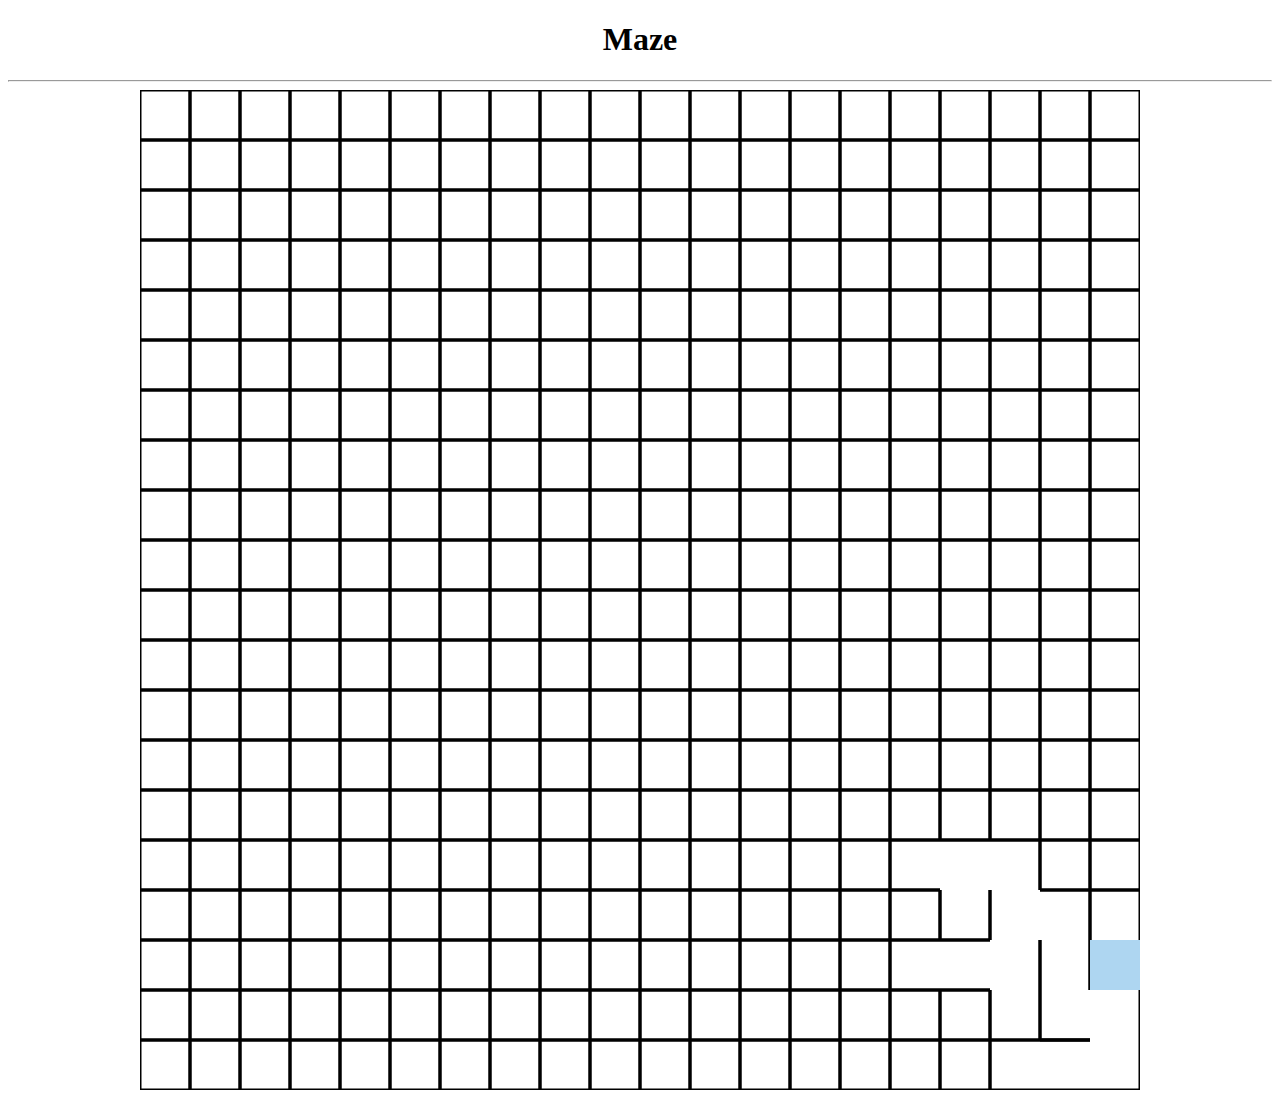
<file: index.html>
<!DOCTYPE html>
<html lang="en">
<head>
    <meta charset="UTF-8">
    <meta name="viewport" content="width=device-width, initial-scale=1.0">
    <link href="main.css" rel="stylesheet">

    <title>Maze</title>
    <style>

    </style>

</head>
<body>
    <h1>Maze</h1>
    <hr>
    <canvas></canvas>
    <script src="DriverM.js"></script>

</body>
</html>
</file>
<file: main.css>
canvas {display:block;margin-left: auto;margin-right: auto;}
h1 {text-align: center;}
</file>
